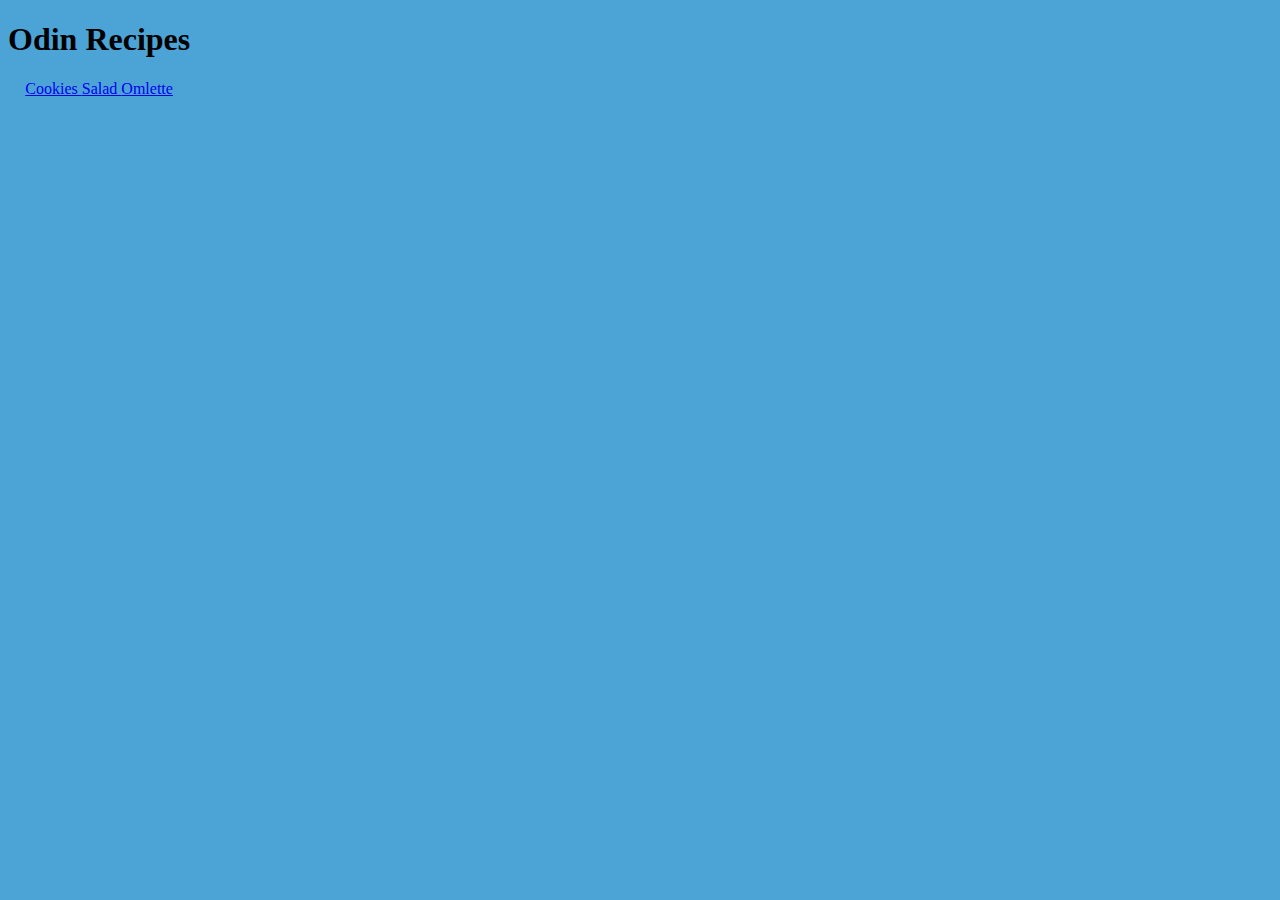
<file: index.html>
<!DOCTYPE html>
<html lang="en">
<head>
    <meta charset="UTF-8">
    <meta http-equiv="X-UA-Compatible" content="IE=edge">
    <meta name="viewport" content="width=device-width, initial-scale=1.0">
    <title>Document</title>
    <link rel="stylesheet" href="style.css">
</head>
<body>
    <h1>Odin Recipes</h1>
    <a href="./recipes/cookies.html">Cookies
    <a href="recipes/salad.html">Salad
    <a href="recipes/omlette.html">Omlette
</body>
</html>
</file>
<file: style.css>
body {
    background-color: rgb(76, 164, 214);
    text-align: center;
    width: max-content;
}
</file>
